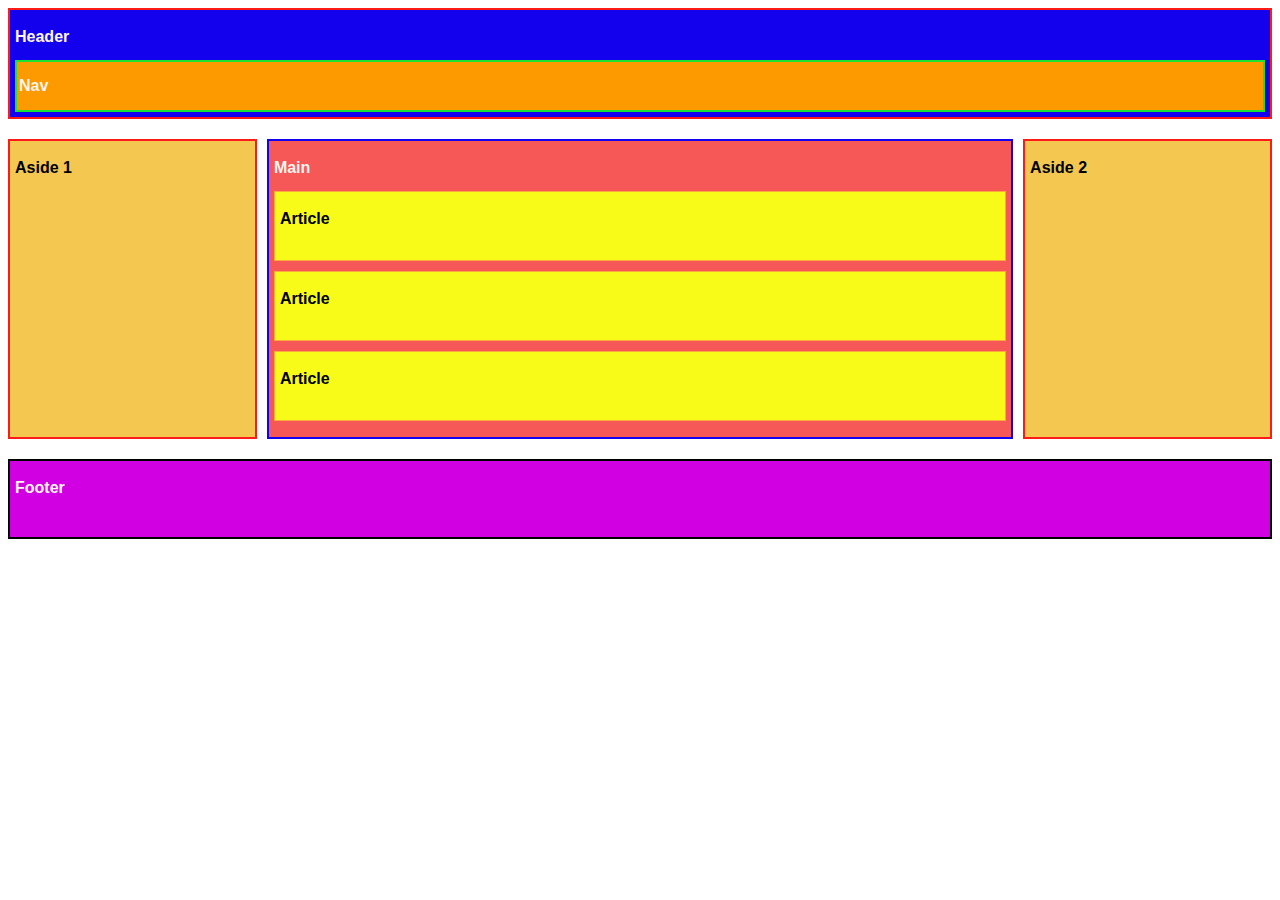
<file: s1-html/index.html>
<!DOCTYPE html> 
<html lang="es">
<head> <!-- Esta es la parte no visible, permite a los buscadores usar los metadatos.-->
    <meta charset="UTF-8"> <!--Configuración de caracteres especiales-->
    <meta name="viewport" content="width=device-width, initial-scale=1.0">
    <title>Introducción HTML</title>
    <link rel="stylesheet" href="css/style.css">
</head>
<body> <!--Todo lo visible de la página-->
    <header>
        <h2>Header</h1>
        <nav>
            <h2>Nav</h2>
        </nav>
    </header>
    <div class="cont__body">
        <aside>
            <h2>Aside 1</h2>
        </aside>
        <main>
            <h2>Main</h2>
            <article>
                <h2>Article</h2>
            </article>
            <article>
                <h2>Article</h2>
            </article>
            <article>
                <h2>Article</h2>
            </article>
        </main>
        <aside>
            <h2>Aside 2</h2>
        </aside>
    </div>
    
    <footer>
        <h2>Footer</h2>
    </footer>
</body>
</html>
</file>
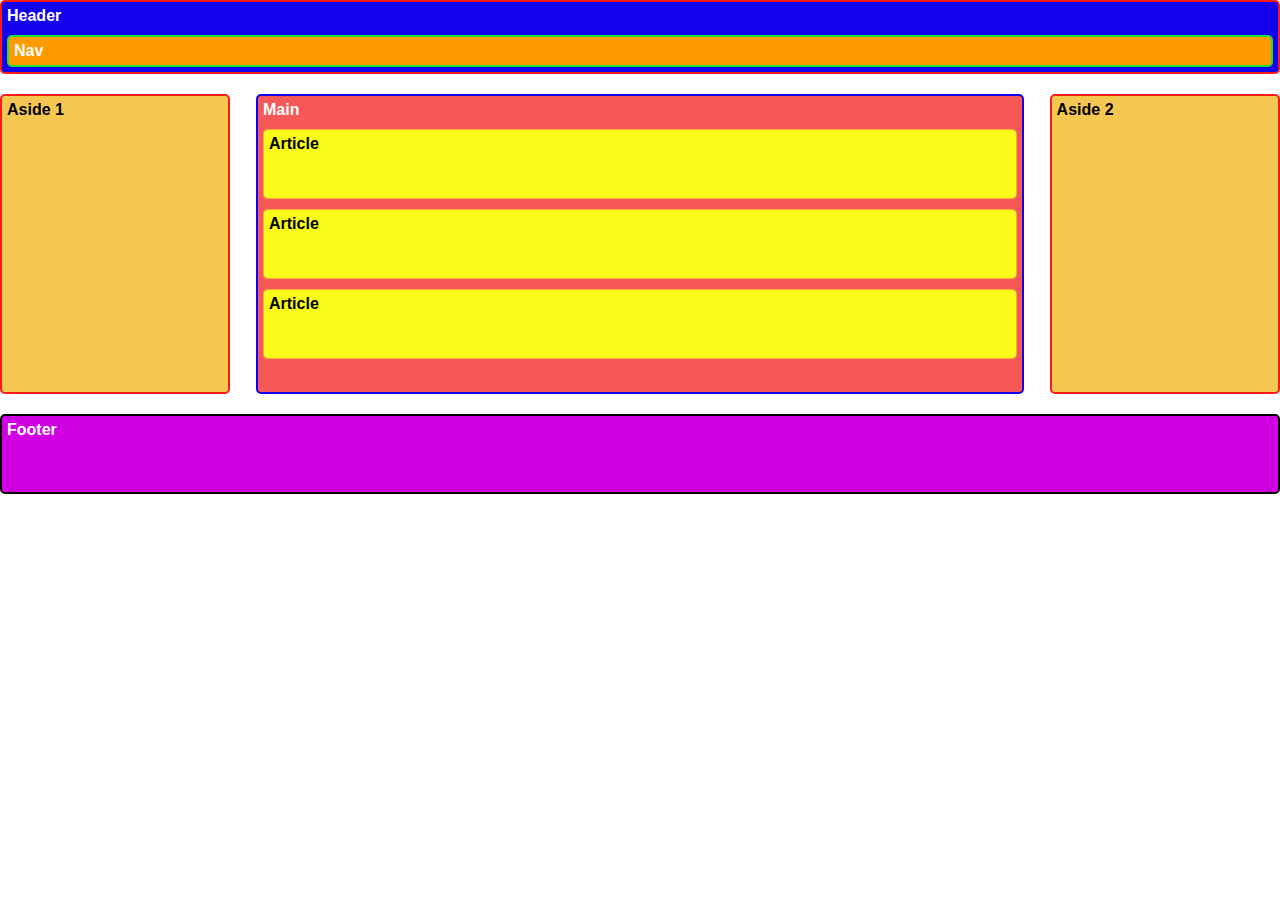
<file: s2-css/index.html>
<!DOCTYPE html>
<html lang="en">
<head>
    <meta charset="UTF-8">
    <meta name="viewport" content="width=device-width, initial-scale=1.0">
    <title>Intro a CSS</title>
    <link rel="stylesheet" href="css/style.css">
</head>
<body>
        <header>
            <h2>Header</h2>
            <nav>
                <h2>Nav</h2>
            </nav>
        </header>
    <div class="container_main">
        <Aside>
            <h2>Aside 1</h2>
        </Aside>
        <Main>
            <h2>Main</h2>
            <article>
                <h3>Article</h3>
            </article>
            <article>
                <h3>Article</h3>
            </article>
            <article>
                <h3>Article</h3>
            </article>
        </Main>
        <aside>
            <h2>Aside 2</h2>
        </aside>
    </div>
    <footer>
        <h2>Footer</h2>
    </footer>
    
</body>
</html>
</file>
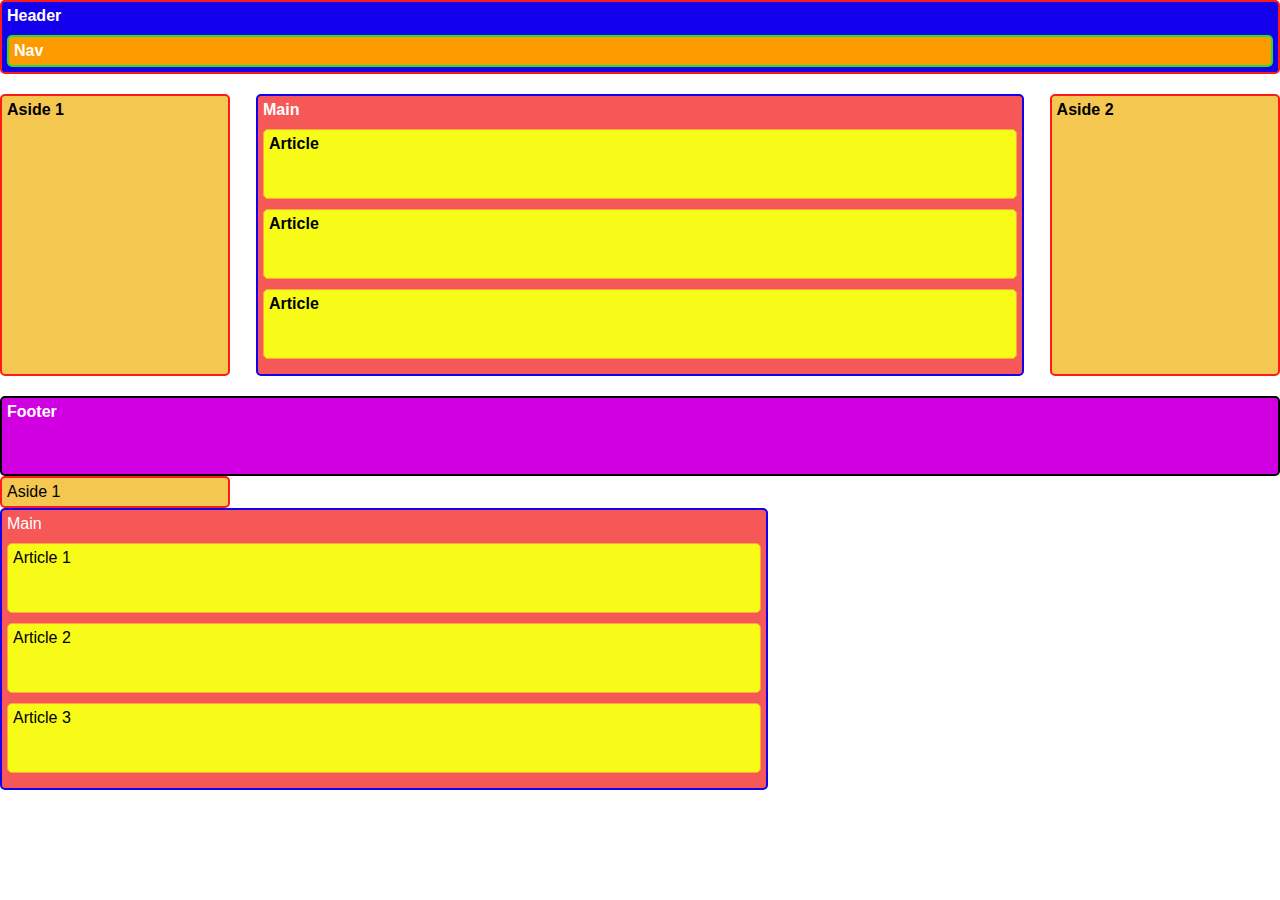
<file: s3-css-flex/index.html>
<!DOCTYPE html>
<html lang="en">
<head>
    <meta charset="UTF-8">
    <meta name="viewport" content="width=device-width, initial-scale=1.0">
    <title>Flex-CSS</title>
    <link rel="stylesheet" href="./css/style.css">
</head>
<body>
    <header class="header">
        <h2>Header</h2>
        <nav>
            <h2>Nav</h2>
        </nav>
    </header>
    <div class="container_main">
        <Aside>
            <h2>Aside 1</h2>
        </Aside>
        <Main>
            <h2>Main</h2>
            <article>
                <h3>Article</h3>
            </article>
            <article>
                <h3>Article</h3>
            </article>
            <article>
                <h3>Article</h3>
            </article>
        </Main>
        <aside>
            <h2>Aside 2</h2>
        </aside>
    </div>
    <footer>
        <h2>Footer</h2>
    </footer>
    <section>
        <aside>Aside 1</aside>
        <main>
            Main
            <article>Article 1</article>
            <article>Article 2</article>
            <article>Article 3</article>
        </main>
    </section>
</body>
</html>
</file>
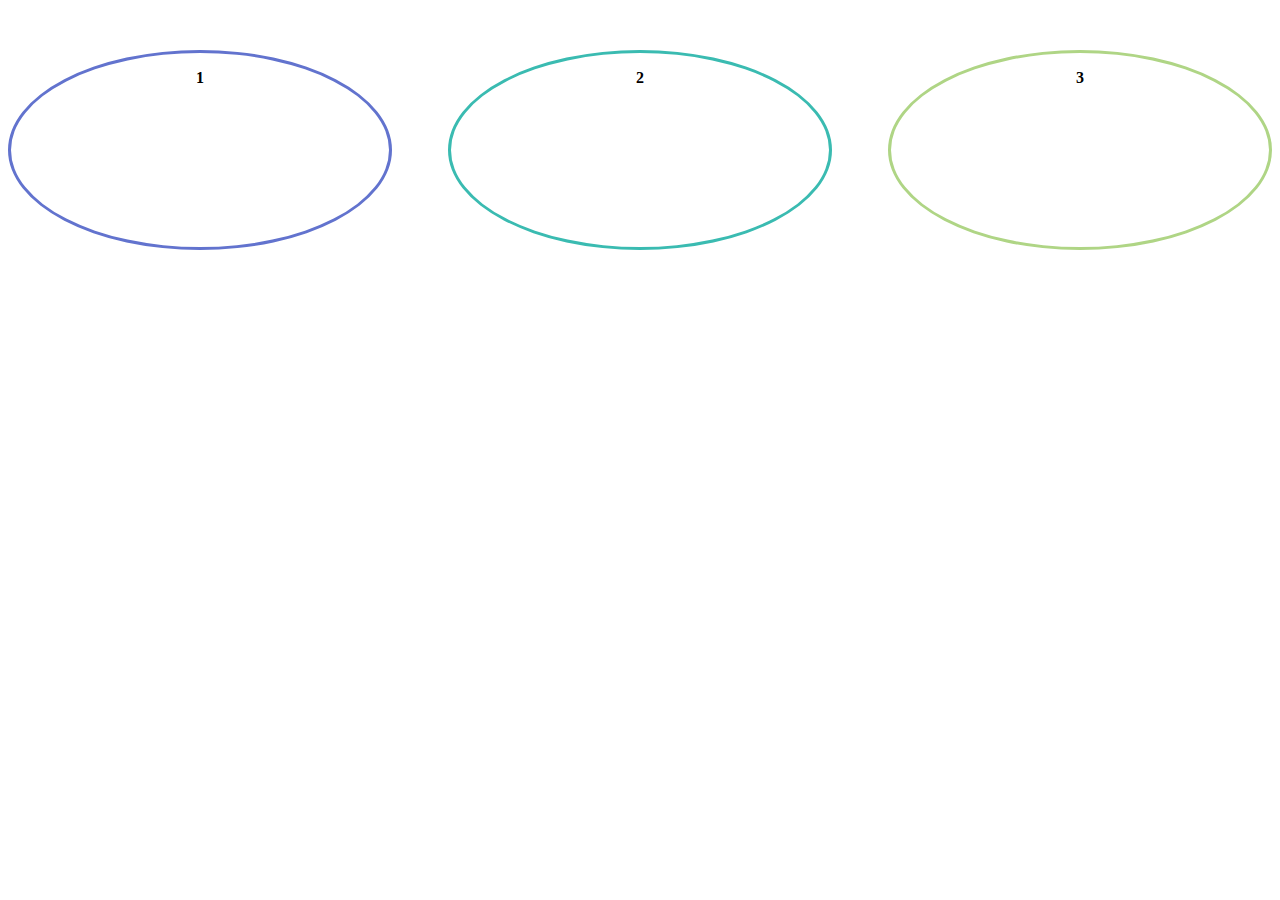
<file: s4-media-queries/index.html>
<!DOCTYPE html>
<html lang="en">
<head>
    <meta charset="UTF-8">
    <meta name="viewport" content="width=device-width, initial-scale=1.0">
    <title>Homework: MediaQuery</title>
    <link rel="stylesheet" href="./css/style.css">
</head>
<body>
    <div class="container_squeares">
        <div class="square square1">
            <p><strong>1</strong></p>
        </div>
        <div class="square square2">
            <p><strong>2</strong></p>
        </div>
        <div class="square square3">
            <p><strong>3</strong></p>
        </div>
    </div>
</body>
</html>
</file>
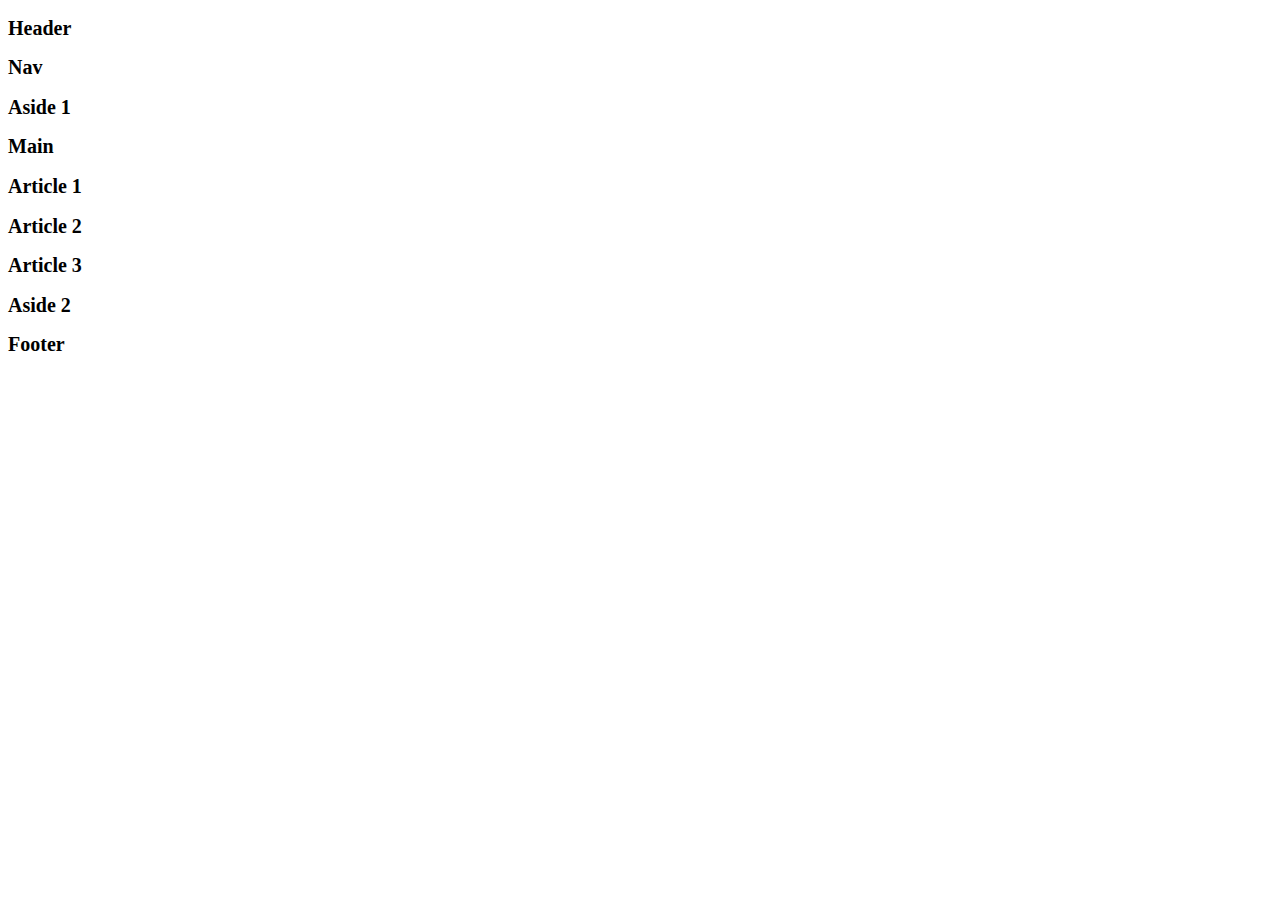
<file: s9-introBootstrap/index.html>
<!DOCTYPE html>
<html lang="en">
<head>
    <meta charset="UTF-8">
    <meta name="viewport" content="width=device-width, initial-scale=1.0">
    <link rel="stylesheet" href="https://cdn.jsdelivr.net/npm/bootstrap@4.5.3/dist/css/bootstrap.min.css" integrity="sha384-TX8t27EcRE3e/ihU7zmQxVncDAy5uIKz4rEkgIXeMed4M0jlfIDPvg6uqKI2xXr2" crossorigin="anonymous">
    <link rel="stylesheet" href="./css/style.css">
    <title>Intro Bootstrap</title>
</head>
<body>
    <div class="container-fluid">
        <div class="row bg-primary mb-2">
            <div class="col-12">
                <header >
                    <h2 class="text-white">Header</h2>
                    <nav class="bg-warning border border-succes mb-2">
                        <h2>Nav</h2>
                    </nav>
                </header>
            </div>
        </div>
        <div class="row mb-2">
            <div class="col-12 col-md-4 col-lg-3 bg-warning border border-danger mb-2">
                <aside>
                    <h2>Aside 1</h2>
                </aside>
            </div>
            <div class="col-12 col-md-8 col-lg-6 border border-primary bg-danger mb-2">
                <h2 class="text-white p-2">Main</h2>
                <article class="bg-warning mb-2 p-2">
                    <h2>Article 1</h2>
                </article>
                <article class="bg-warning mb-2 p-2">
                    <h2>Article 2</h2>
                </article>
                <article class="bg-warning mb-2 p-2">
                    <h2>Article 3</h2>
                </article>
            </div>


            <div class="col-lg-3 d-none d-lg-block bg-warning border border-danger mb-2">
                <aside>
                    <h2>Aside 2</h2>
                </aside>
            </div>
        </div>
        <div class="row">
            <div class="col-12 border border-dark bg-success  p-3">
                <footer>
                    <h2 class="text-white">Footer</h2>
                </footer>
            </div>
        </div>
    </div>


    <script src="https://code.jquery.com/jquery-3.5.1.min.js" integrity="sha256-9/aliU8dGd2tb6OSsuzixeV4y/faTqgFtohetphbbj0=" crossorigin="anonymous"></script>
    <script src="https://cdn.jsdelivr.net/npm/popper.js@1.16.1/dist/umd/popper.min.js" integrity="sha384-9/reFTGAW83EW2RDu2S0VKaIzap3H66lZH81PoYlFhbGU+6BZp6G7niu735Sk7lN" crossorigin="anonymous"></script>
    <script src="https://cdn.jsdelivr.net/npm/bootstrap@4.5.3/dist/js/bootstrap.min.js" integrity="sha384-w1Q4orYjBQndcko6MimVbzY0tgp4pWB4lZ7lr30WKz0vr/aWKhXdBNmNb5D92v7s" crossorigin="anonymous"></script>
</body>
</html>
</file>
<file: s1-html/css/style.css>
*{
    box-sizing: border-box;
    font-family: Arial, "Helvetica Neue", Helvetica, sans-serif;
    font-size: 16px;
}
header {
    background-color:#1300ec;
    border: 2px solid #fd1b1a;
    color: seashell;
    padding: 5px;
    margin-bottom: 20px;
   
}
nav {
    background-color:#fd9a00;
    border: 2px solid #1ce232;
    padding: 2px;
}
aside {
    background-color:#f3c750;
    border: 2px solid #fd1b1a;
    width: 20%;
    height: 300px;
    padding: 5px;
}
.cont__body{
    display: flex;
}
main{
    background-color: #f65858;
    border: 2px solid #1300ec;
    color: seashell;
    width: 60%;
    padding: 5px;
    height: 300px;
    margin-left: 10px;
    margin-right: 10px;
}
article{
    background-color:#f7fb17;
    border: 1px solid #fba93b;
    color: black;
    padding: 5px;
    margin-top: 10px;
    height:70px;
}
footer {
    background-color:#d100e3;
    border: 2px solid #000000;
    color: seashell;
    margin-top: 20px;
    padding: 5px;
    height: 80px;
}
</file>
<file: s2-css/css/style.css>
*{
    box-sizing: border-box;
    font-family:Arial, "Helvetica Neue", Helvetica, sans-serif;
    font-size: 16px;
    margin: 0;
}

header,nav,aside,article,main,footer {
    padding: 5px;
    border-radius: 5px;
}

header,nav,main,footer {
    color: white;
    border-radius: 5px;
}

header {
    background-color:#1300ec;
    border: 2px solid #fd1b1a;
    margin-bottom: 20px;
}

nav {
    background-color:#fd9a00;
    border: 2px solid #1ce232;
    margin-top: 10px;
}

.container_main {
    display: flex;
    justify-content: space-between;
    margin-bottom: 20px;
}

aside {
    background-color:#f3c750;
    border: 2px solid #fd1b1a;
    height: 300px;
    width: 18%;
}

main{
    background-color: #f65858;
    border: 2px solid #1300ec;
    height: 300px;
    width: 60%;
}

article{
    background-color:#f7fb17;
    border: 1px solid #fba93b;
    height:70px;
    color: black;
    margin-bottom: 10px;
    margin-top: 10px
}

footer {
    background-color:#d100e3;
    border: 2px solid #000000;
    height: 80px;
}
</file>
<file: s3-css-flex/css/style.css>
*{
  box-sizing: border-box;
  font-family:Arial, "Helvetica Neue", Helvetica, sans-serif;
  font-size: 16px;
  margin: 0px;
  border-radius: 5px;
}

header,nav,aside,article,main,footer {
  padding: 5px;
}

header,nav,main,footer {
  color: white;
}

header {
  background-color:#1300ec;
  border: 2px solid #fd1b1a;
  margin-bottom: 20px;
}

nav {
  background-color:#fd9a00;
  border: 2px solid #1ce232;
  margin-top: 10px;
}

.container_main {
  display: flex;
  justify-content: space-between;
  align-items: stretch;
  margin-bottom: 20px;
}

aside {
  background-color:#f3c750;
  border: 2px solid #fd1b1a;
  width: 18%;
}

main{
  background-color: #f65858;
  border: 2px solid #1300ec;
  width: 60%;
}

article{
  background-color:#f7fb17;
  border: 1px solid #fba93b;
  height:70px;
  color: black;
  margin-bottom: 10px;
  margin-top: 10px
}

footer {
  background-color:#d100e3;
  border: 2px solid #000000;
  height: 80px;
}
</file>
<file: s4-media-queries/css/style.css>
* {
  box-sizing: border-box;
}
.container_squeares {
  text-align: center;
  margin-top: 50px;
}
.square {
 max-width: 100vw;
  height: 200px;
  margin-bottom: 10px;
}
.square p{
  color: black;
}
.square1 {
  border: 3px solid #fd3a6a;
}
.square2 {
  border: 3px solid #feab30;
}
.square3 {
  border: 3px solid #6daeb7;
}

@media only screen and (min-width: 768px) {
  .container_squeares {
    display: flex;
    flex-wrap: wrap;
    justify-content: space-between;
  }
  .square {
    width: 48vw;
  }
  .square1 {
    border: 3px solid #b963c6;
  }
  .square2 {
    border: 3px solid #45bcb4;
  }
  .square3 {
    border: 3px solid #6b7bd1;
  }
}

@media only screen and (min-width: 1024px) {
  .container_squeares {
    display: flex;
    justify-content: space-between;
  }
  .square {
    width: 30vw;
    border-radius: 50%;
  }
  .square1 {
    border: 3px solid #6273ce;
  }
  .square2 {
    border: 3px solid #3abbb1;
  }
  .square3 {
    border: 3px solid #afd585;
  }
}
</file>
<file: s9-introBootstrap/css/style.css>
h2{
    font-size: 20px;
    font-family: serif;
}
</file>
